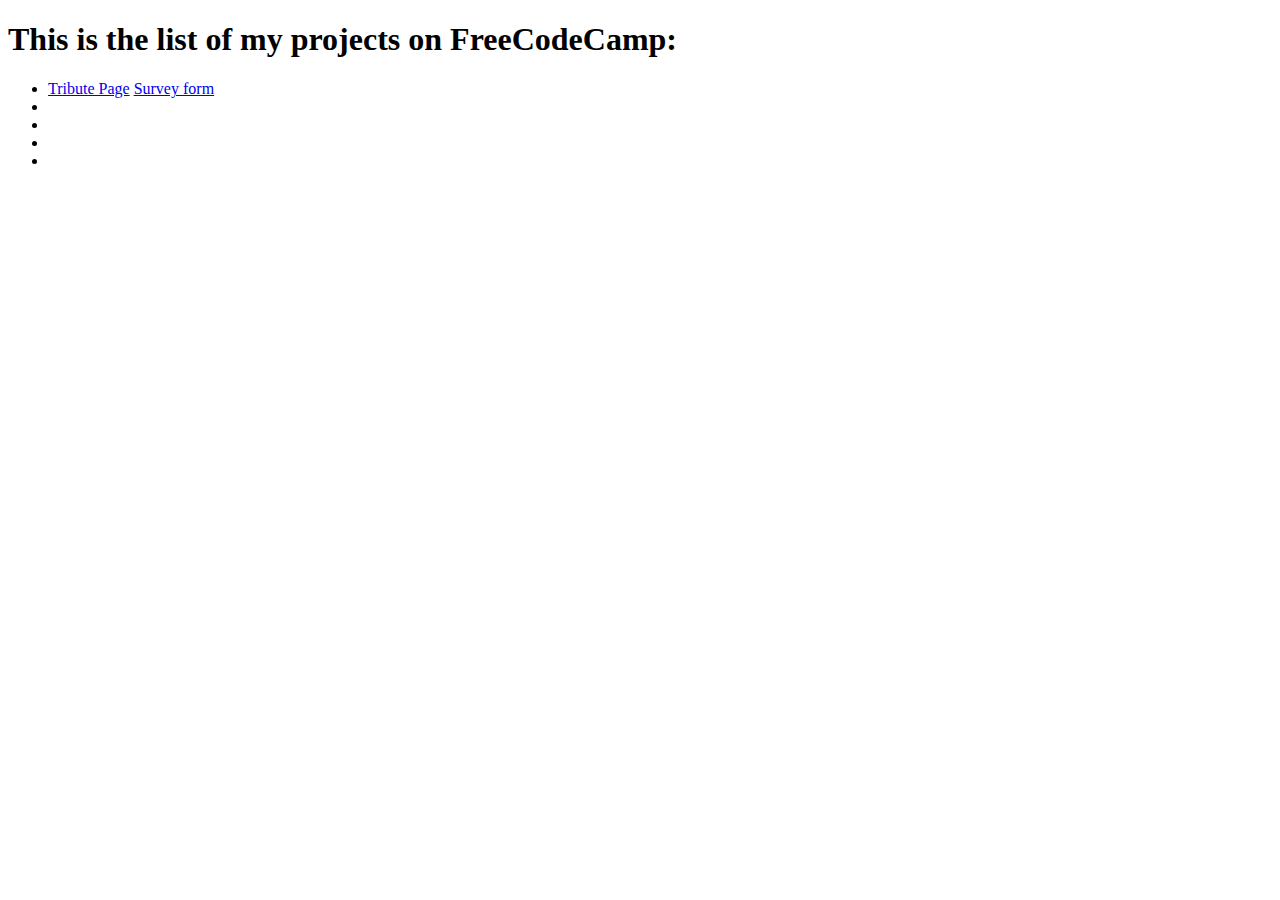
<file: index.html>
<!DOCTYPE html>
<html lang="en">
  <head>
    <meta charset="UTF-8" />
    <meta name="viewport" content="width=device-width, initial-scale=1.0" />
    <title>Document</title>
  </head>
  <body>
    <h1>This is the list of my projects on FreeCodeCamp:</h1>
    <ul>
      <li>
        <a href="Tribute Page/index.html" target="_blank">Tribute Page</a>
        <a href="Survey Form/index.html" target="_blank">Survey form</a>
      </li>
      <li></li>
      <li></li>
      <li></li>
      <li></li>
    </ul>
  </body>
</html>
</file>
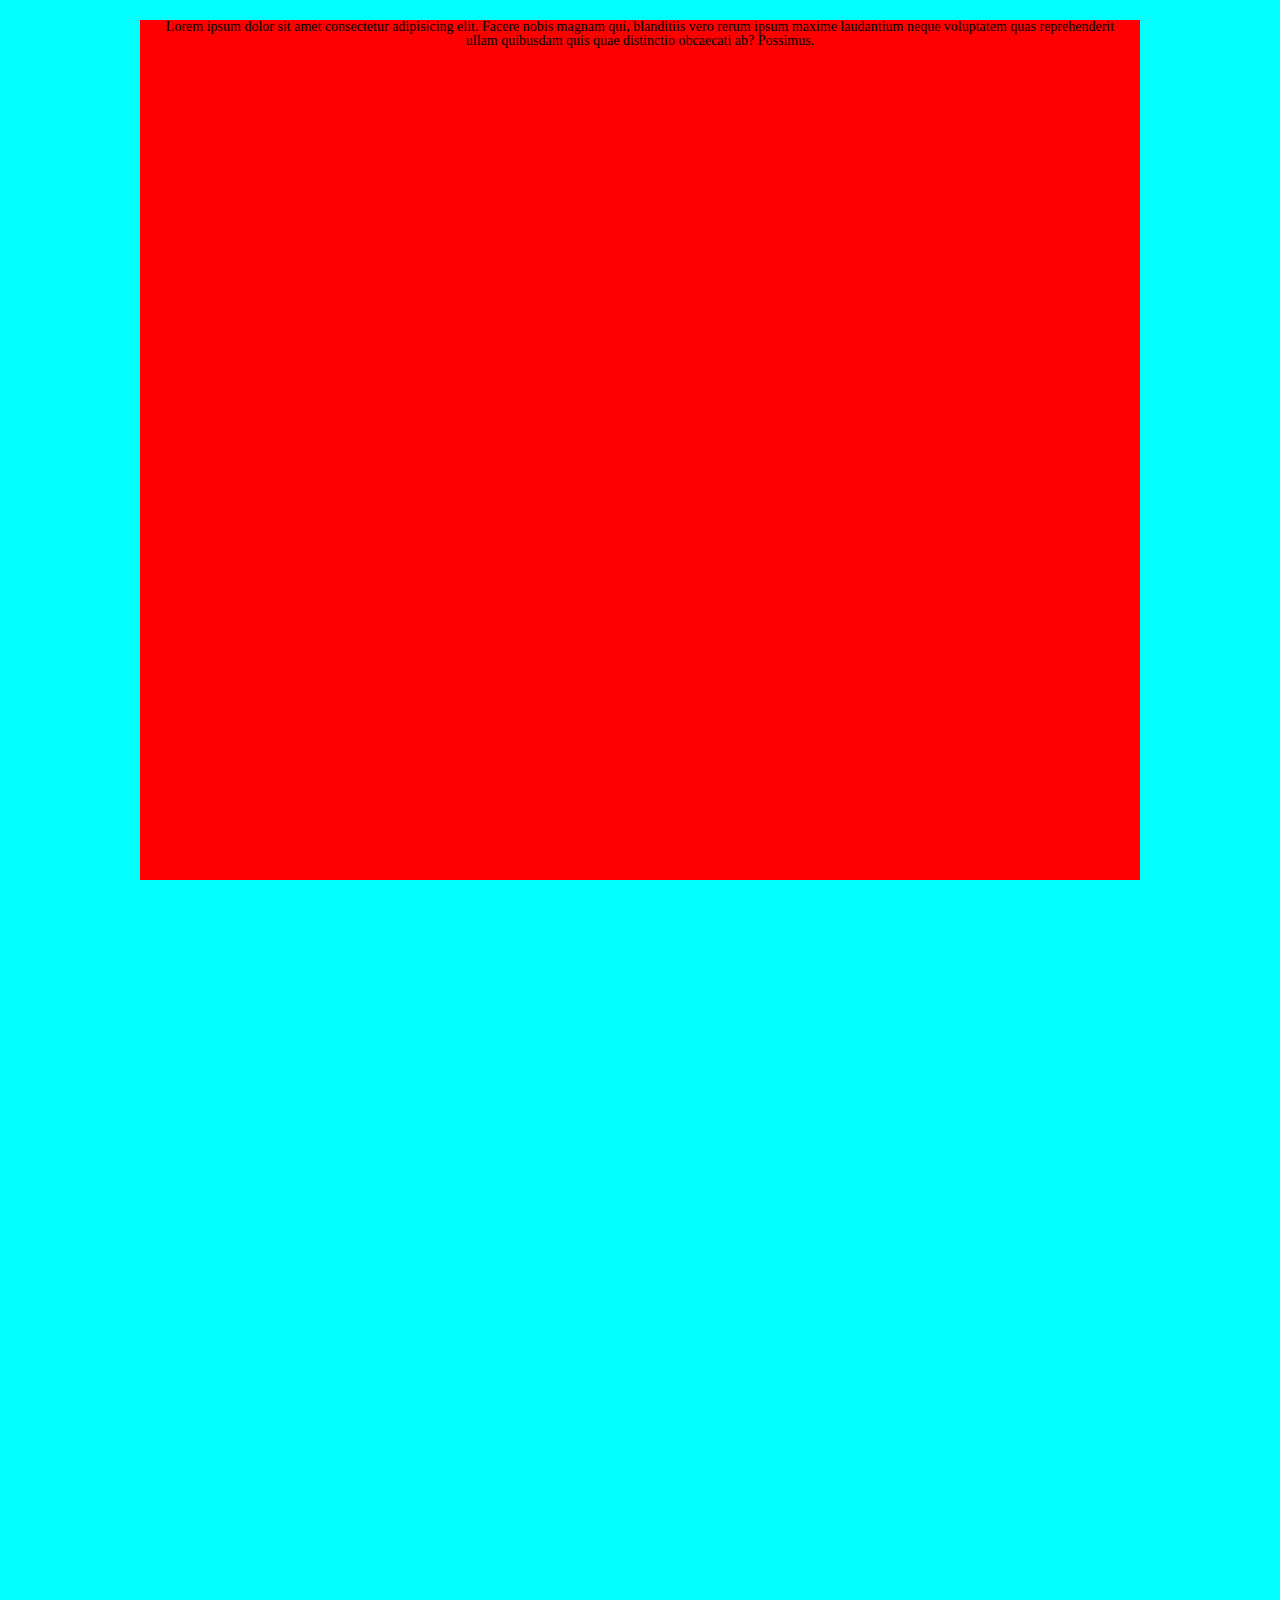
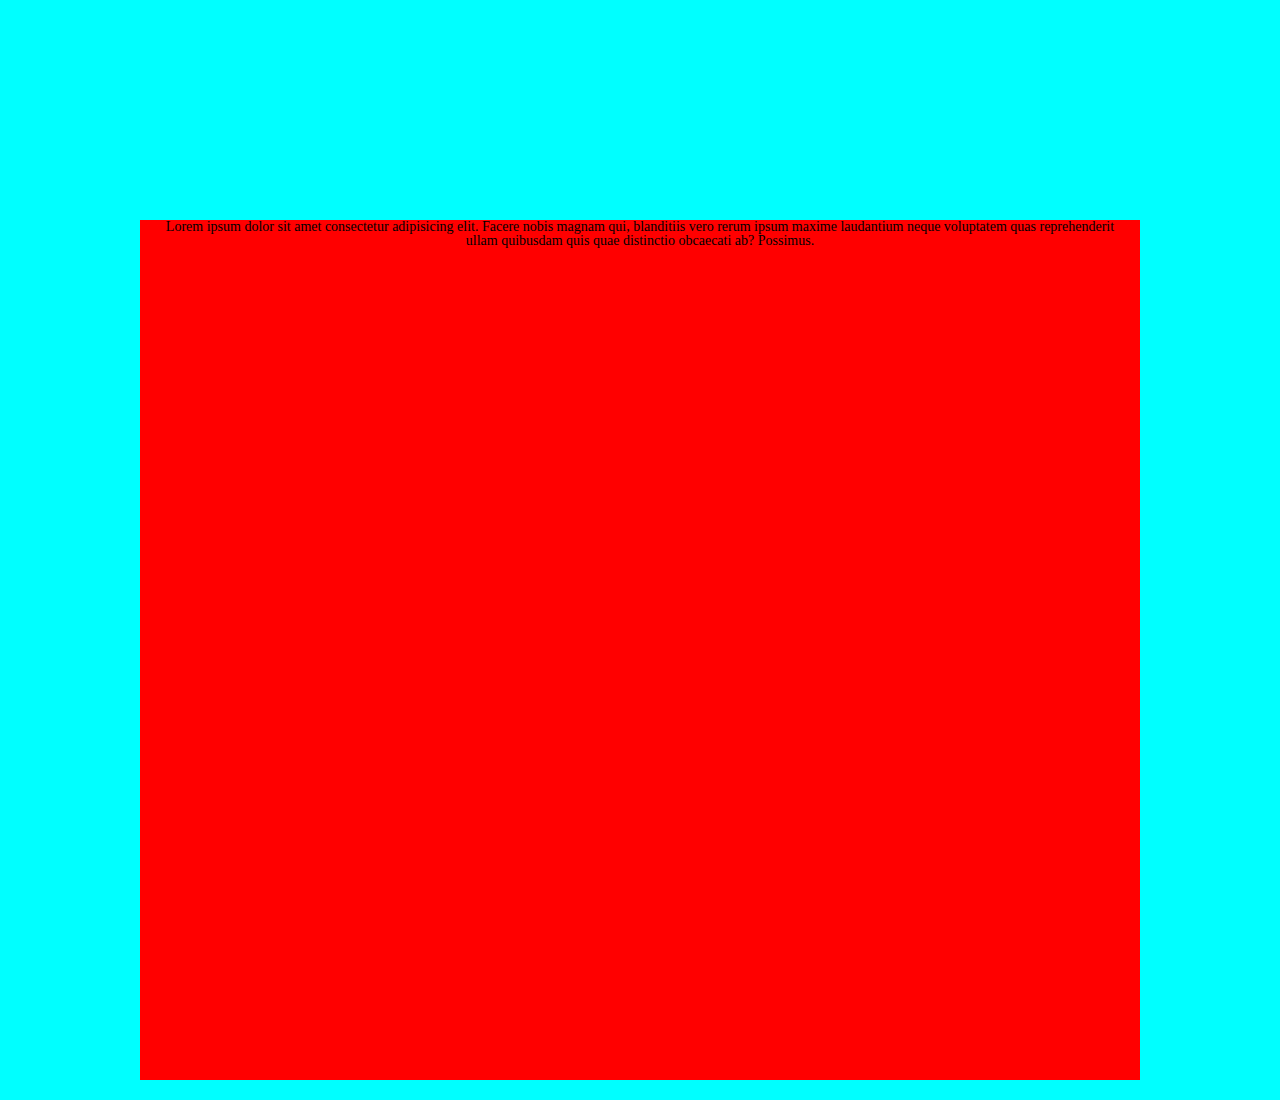
<file: Product page/index.html>
<!DOCTYPE html>
<html lang="en">
  <head>
    <meta charset="UTF-8" />
    <meta name="viewport" content="width=device-width, initial-scale=1.0" />
    <link rel="stylesheet" href="style.css" />
    <title>Document</title>
  </head>
  <body>
    <main class="main">
      <div class="fullscreen">
        <div class="fullscreen__body">
          <p>
            Lorem ipsum dolor sit amet consectetur adipisicing elit. Facere
            nobis magnam qui, blanditiis vero rerum ipsum maxime laudantium
            neque voluptatem quas reprehenderit ullam quibusdam quis quae
            distinctio obcaecati ab? Possimus.
          </p>
        </div>
      </div>
      <div class="fullscreen">
        <div class="fullscreen__bg"></div>
      </div>
      <div class="fullscreen">
        <div class="fullscreen__body">
          <p>
            Lorem ipsum dolor sit amet consectetur adipisicing elit. Facere
            nobis magnam qui, blanditiis vero rerum ipsum maxime laudantium
            neque voluptatem quas reprehenderit ullam quibusdam quis quae
            distinctio obcaecati ab? Possimus.
          </p>
        </div>
      </div>
    </main>
  </body>
</html>
</file>
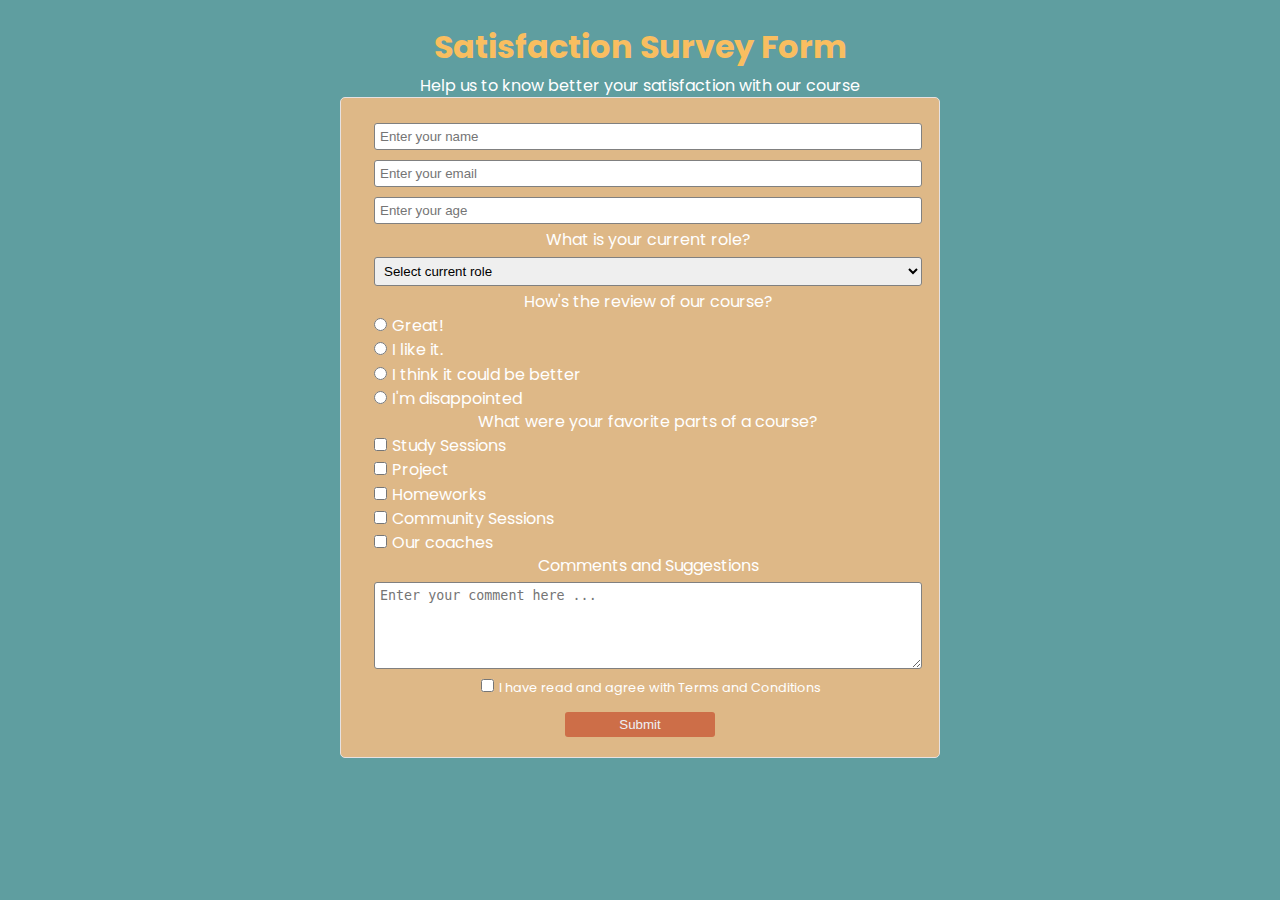
<file: Survey Form/index.html>
<!DOCTYPE html>
<html lang="en">
  <head>
    <meta charset="UTF-8" />
    <meta name="viewport" content="width=device-width, initial-scale=1.0" />
    <title>Document</title>
    <link rel="stylesheet" href="style.css" />
  </head>
  <body>
    <main class="form">
      <h1 id="title" class="form__header">Satisfaction Survey Form</h1>
      <p id="description">
        Help us to know better your satisfaction with our course
      </p>
      <form
        action="greeting.html"
        method="POST"
        id="survey-form"
        class="form__body"
      >
        <div class="form__input">
          <!-- <label for="name">Your name</label> -->
          <input id="name" type="text" placeholder="Enter your name" />
          <span class="helper-text"></span>
        </div>

        <div class="form__input">
          <!-- <label for="email">Your email</label> -->
          <input id="email" type="email" placeholder="Enter your email" />
          <span class="helper-text"></span>
        </div>

        <div class="form__input">
          <!-- <label for="age">Your age</label> -->
          <input id="age" type="number" placeholder="Enter your age" />
          <span class="helper-text"></span>
        </div>
        <div class="form__input">
          <p>What is your current role?</p>
          <select name="role" id="dropdown" required>
            <option disabled selected value>Select current role</option>
            <option value="">Student</option>
            <option value="">Work full-time</option>
            <option value="">Work part-time</option>
            <option value="">Maternity live</option>
            <option value="">Business</option>
            <option value="">Other</option>
          </select>
        </div>
        <hr />
        <div class="form__input">
          <p>How's the review of our course?</p>
          <label> <input type="radio" name="" />Great! </label>
          <label> <input type="radio" name="" />I like it. </label>
          <label>
            <input type="radio" name="" />I think it could be better</label
          >
          <label> <input type="radio" name="" />I'm disappointed </label>
        </div>

        <div class="form__input">
          <p>What were your favorite parts of a course?</p>
          <label for=""
            ><input type="checkbox" name="" id="" />Study Sessions</label
          >
          <label for=""><input type="checkbox" name="" id="" />Project</label>
          <label for=""><input type="checkbox" name="" id="" />Homeworks</label>
          <label for=""
            ><input type="checkbox" name="" id="" />Community Sessions</label
          >
          <label for=""
            ><input type="checkbox" name="" id="" />Our coaches</label
          >
        </div>

        <div class="form__input">
          <p>Comments and Suggestions</p>
          <textarea
            name=""
            id="comments"
            cols="30"
            rows="5"
            placeholder="Enter your comment here ..."
          ></textarea>
        </div>
        <div class="form__input">
          <label for="agree" class="agree"
            ><input type="checkbox" name="" id="agree" required />I have read
            and agree with Terms and Conditions
          </label>
        </div>
        <div class="btn-field">
          <button class="form__btn" type="submit">Submit</button>
        </div>
      </form>
      <p id="sucess"></p>
      <p id="fail"></p>
    </main>
    <script src="script.js"></script>
  </body>
</html>
</file>
<file: Product page/style.css>
* {
  padding: 0;
  margin: 0;
  border: 0;
}
*,
*:before,
*:after {
  -moz-box-sizing: border-box;
  -webkit-box-sizing: border-box;
  box-sizing: border-box;
}
:focus,
:active {
  outline: none;
}
a:focus,
a:active {
  outline: none;
}

nav,
footer,
header,
aside {
  display: block;
}

html,
body {
  height: 100%;
  width: 100%;
  font-size: 100%;
  line-height: 1;
  font-size: 14px;
  -ms-text-size-adjust: 100%;
  -moz-text-size-adjust: 100%;
  -webkit-text-size-adjust: 100%;
}
input,
button,
textarea {
  font-family: inherit;
}

input::-ms-clear {
  display: none;
}
button {
  cursor: pointer;
}
button::-moz-focus-inner {
  padding: 0;
  border: 0;
}
a,
a:visited {
  text-decoration: none;
}
a:hover {
  text-decoration: none;
}
ul li {
  list-style: none;
}
img {
  vertical-align: top;
}
/* Fullscreen page */
.fullscreen {
  min-height: 100vh;
  display: flex;
  padding: 20px 0;
  background-color: aqua;
}
.fullscreen__body {
  background-color: red;
  flex: 1 1 auto;
  flex-direction: column;
  justify-content: center;
  max-width: 1000px;
  width: 100%;
  margin: 0 auto;
  padding: 0 20px;
  text-align: center;
}
.fullscreen__bg {
  background: url() center / cover no-repeat fixed;
}
</file>
<file: Survey Form/style.css>
@import url("https://fonts.googleapis.com/css?family=Poppins:200i,400&display=swap");

* {
  padding: 0;
  margin: 0;
  border: 0;
}
*,
*:before,
*:after {
  box-sizing: border-box;
}
:focus,
:active {
  outline: none;
}
a:focus,
a:active {
  outline: none;
}

html,
body {
  height: 100%;
  width: 100%;
  font-size: 100%;
}

button {
  cursor: pointer;
}
button::-moz-focus-inner {
  padding: 0;
  border: 0;
}
a,
a:visited {
  text-decoration: none;
}
a:hover {
  text-decoration: none;
}
ul li {
  list-style: none;
}
img {
  vertical-align: top;
}

/*--------------------*/
body {
  font-family: "Poppins", sans-serif;
  font-size: 1rem;
  font-weight: 400;
  line-height: 1.4;
  color: white;
  background-color: cadetblue;
}
.form {
  padding: 20px;
}
.form__header {
  margin: 5px auto;
  color: #f9be60;
  text-align: center;
}
p {
  text-align: center;
}
.form__body {
  max-width: 600px;
  margin: 0 auto;
  padding: 20px;
  border: 1px solid rgb(230, 225, 225);
  border-radius: 5px;
  background-color: burlywood;
}
.form__input {
  display: flex;
  flex-direction: column;
  flex-wrap: wrap;
  justify-content: space-around;
  width: 100%;
  margin: 0 0.5rem;
}
input:focus {
  border-color: cadetblue;
  outline: 0;
  box-shadow: 0 0 0 0.2rem rgba(0, 123, 255, 0.25);
}
.agree {
  text-align: center;
  font-size: 0.8rem;
}
.btn-field {
  display: flex;
  justify-content: center;
}
.form__btn {
  background-color: #cd6e48;
  width: 150px;
  margin-top: 15px;
  color: #eff0f4;
  padding: 5px;
  border-radius: 3px;
}
.form__btn:hover {
  background-color: #f9be60;
}

input,
select,
textarea {
  border: gray 0.5px solid;
  border-radius: 3px;
  padding: 5px;
  margin: 5px;
}
</file>
